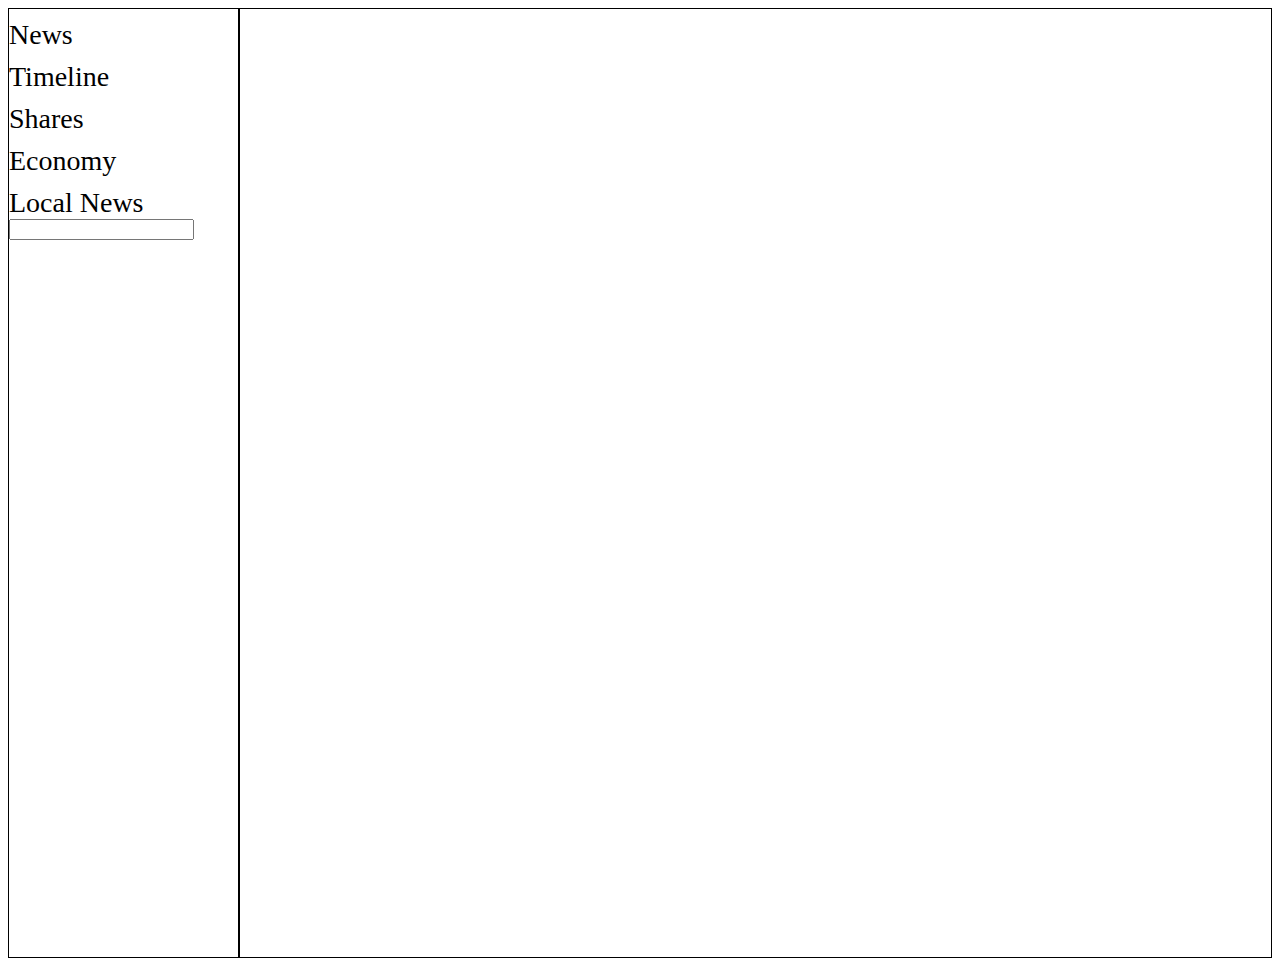
<file: index.html>
<!DOCTYPE html>
<html lang="en">
  <head>
    <meta charset="UTF-8" />
    <meta http-equiv="X-UA-Compatible" content="IE=edge" />
    <meta name="viewport" content="width=device-width, initial-scale=1.0" />
    <title>Home</title>
    <link rel="stylesheet" href="./styles/main.css">
  </head>

  <body>
    <div id="container">
      <div id="sidebar">
        <!--DO NOT CHANGE THIS ID's-->
        <!--Append the horizontal navbar(sidebar) here only-->
      </div>

      <div id="main">
        <!--DO NOT CHANGE THIS ID's-->
        <!--Append top headlines from india here only-->
      </div>
    </div>
  </body>
</html>
<script type="module">
var main_container = document.getElementById("main")
import sidebar from "./components/sidebar.js";
import { apiCall, appendArticles } from "./scripts/main.js"
//import storeSearchterm from "./scripts/search.js"
let side_bar = document.getElementById("sidebar")
side_bar.innerHTML = sidebar();
let url = "https://shrouded-earth-23381.herokuapp.com/api/headlines/india";
let new_data = await apiCall(url)
console.log(new_data)
appendArticles(new_data, main_container);
let input_search = document.getElementById("searchbar");
input_search.addEventListener('keypress',(event)=>
{  
   if(event.key == "Enter")
   {
   console.log(event)
   let input_value = document.getElementById("searchbar").value;
   localStorage.setItem("search_term", input_value)
   window.location.href = "search.html";
 

   }
  
})

</script>
</file>
<file: styles/main.css>
#container
{
    display: flex;
    width: 100%;
    height: 950px;
}
#sidebar{
    flex: 2;
    border: 1px solid;

}
#main{
    flex: 9;
    border: 1px solid;
    display: grid;
    grid-template-columns: repeat(4,1fr);
    gap: 30px;
    
}
img{
    width: 100%;
    height: 250px;;
}
#sidebar>a{
    display: block;
    text-decoration: none;
    font-size: 28px;
    margin-top: 10px;
    color: black;
}
</file>
